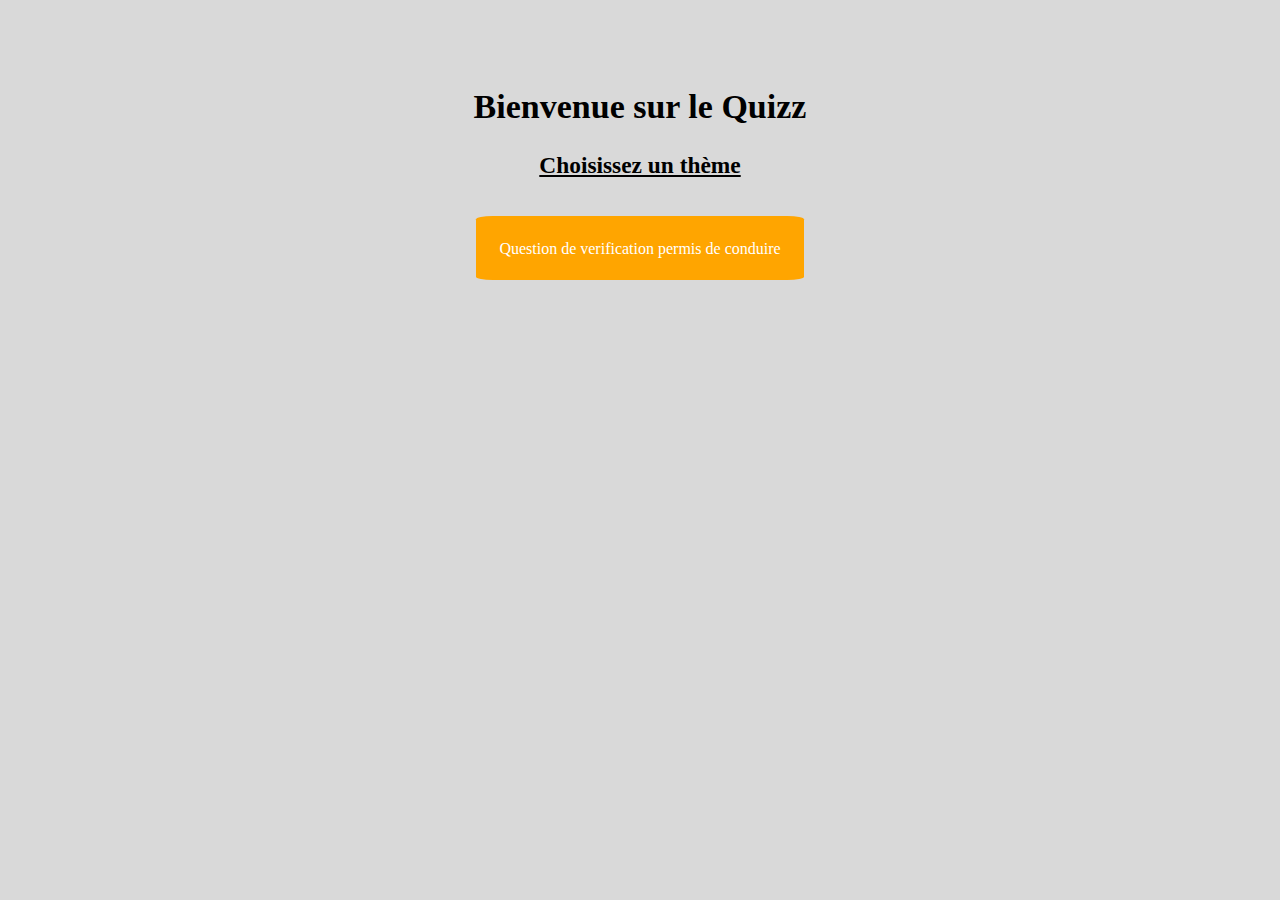
<file: index.html>
<!DOCTYPE html>
<html lang="fr">
<head>
    <meta charset="UTF-8">
    <meta name="viewport" content="width=device-width, initial-scale=1.0">
    <link rel="stylesheet" href="style.css">
    <title>Acceuil</title>
</head>
<body>
    <div class="titre_menu">
        <h1> Bienvenue sur le Quizz</h1>
    </div>
    <div class="sous_titre">
        <h3>Choisissez un thème</h3>
    </div>

    <div class="content">
        <div class="permis">
            <a class="theme_txt_permis" href="./quizz_permis/quizz.html">Question de verification permis de conduire</a>
        </div>
    </div>
</body>
</html>
</file>
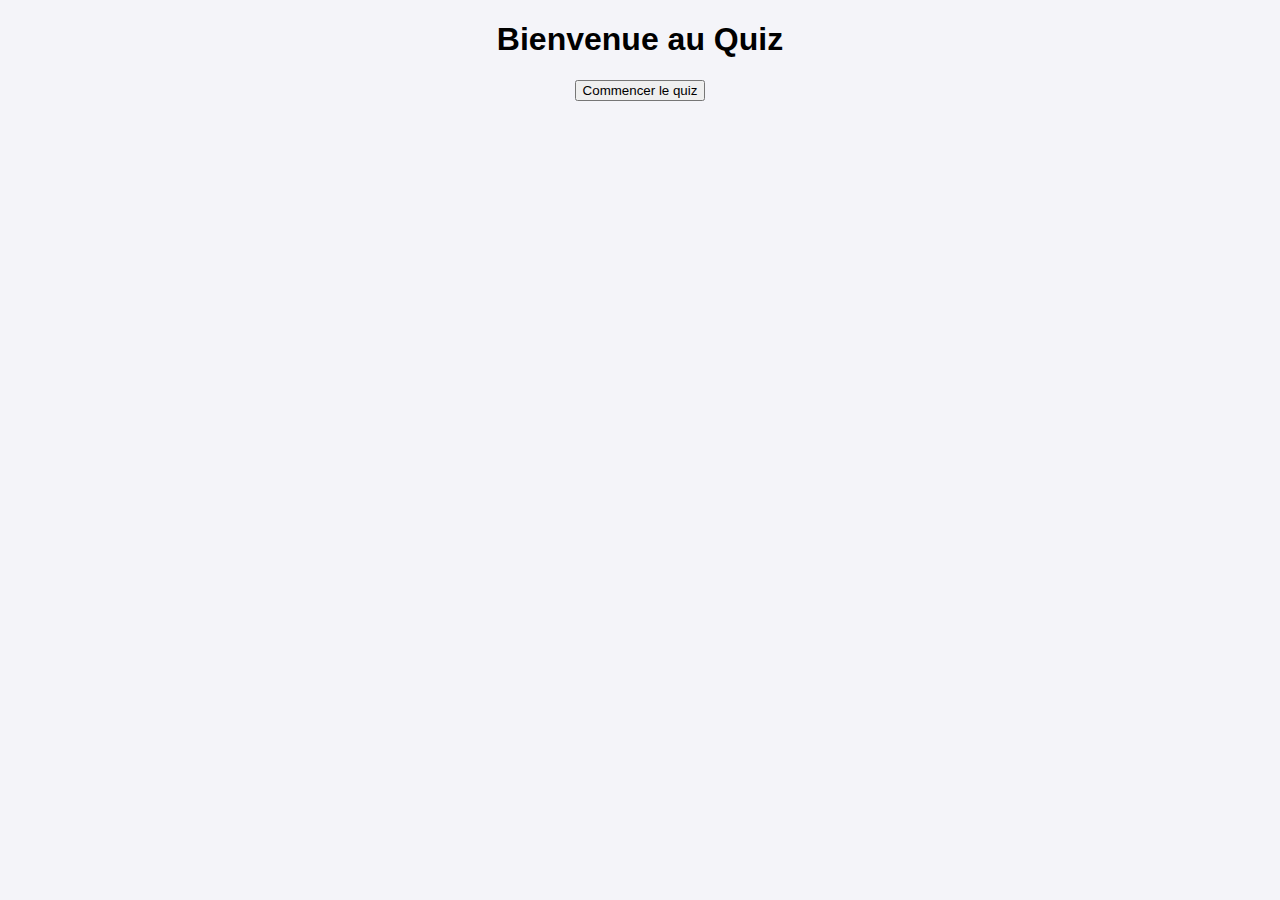
<file: quizz_test.html>
<!DOCTYPE html>
<html lang="fr">
<head>
    <meta charset="UTF-8">
    <meta name="viewport" content="width=device-width, initial-scale=1.0">
    <title>Quiz avec Explications</title>
    <link rel="stylesheet" href="quizz_test.css">
</head>
<body>
    <div id="header_screen">
        <h1>Bienvenue au Quiz</h1>
        <button id="btn_start">Commencer le quiz</button>
    </div>

    <div id="questions_screen" style="display:none;">
        <!-- Les questions vont apparaître ici -->
    </div>

    <div id="result_screen" style="display:none;">
        <h2>Résultat</h2>
        <p>Vous avez répondu correctement à <span id="nbrCorrects"></span> questions.</p>
    </div>

    <div id="explanation" style="display:none;">
        <!-- Les explications apparaîtront ici après validation -->
    </div>

    <script src="script_test.js"></script>
</body>
</html>
</file>
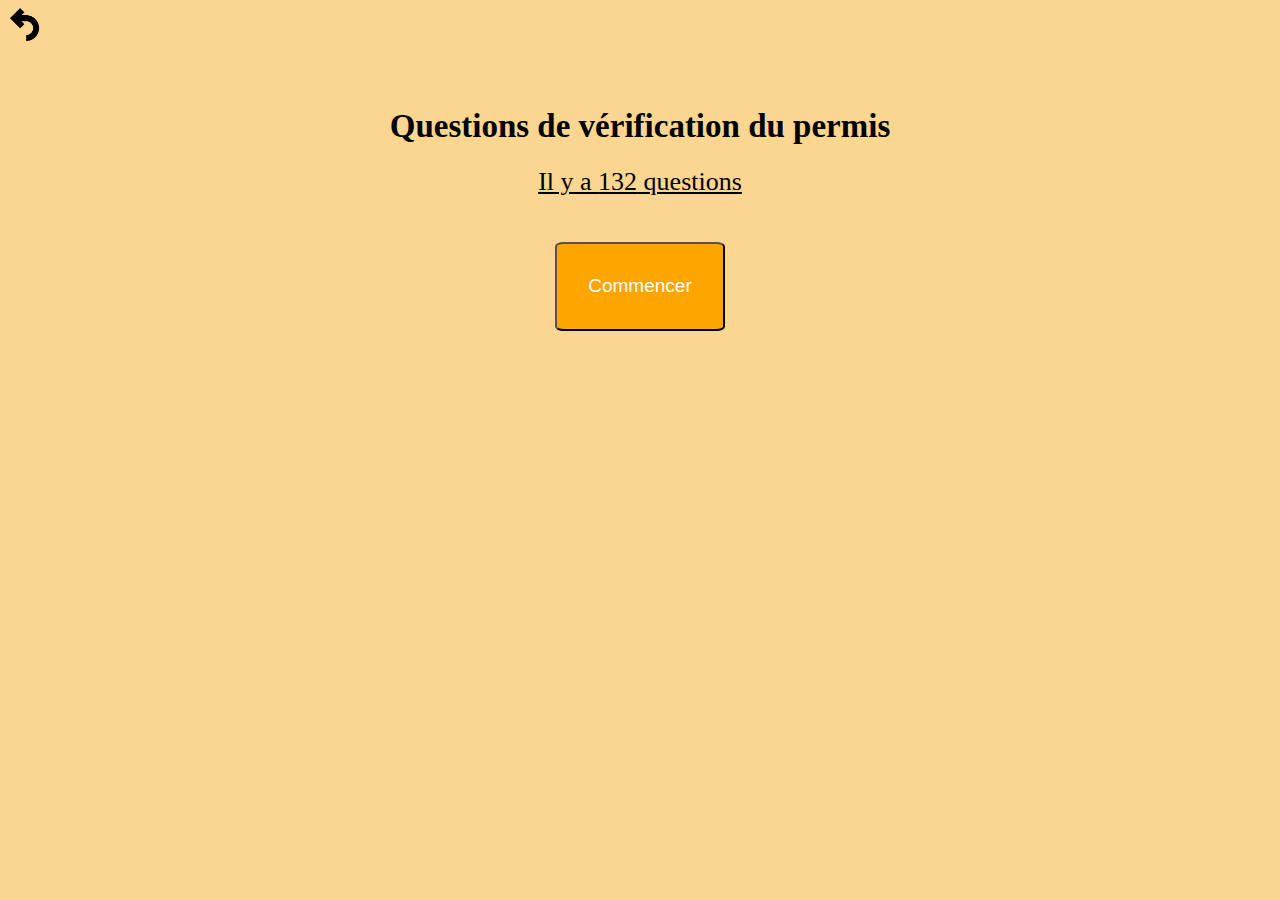
<file: quizz_permis/quizz.html>
<!DOCTYPE html>
<html lang="fr">
<head>
    <meta charset="UTF-8">
    <meta name="viewport" content="width=device-width, initial-scale=1.0">
    <link rel="stylesheet" href="./quizz.css">
    <title>Thème permis</title>
</head>
<body>
    <a class="return_menu" href="../index.html"><img class="img_fleche" src="../Ressources/60793.png"></a>

    <div class="main_content">
        <div id="header_screen" class="header_screen">
            <h1 class="titre">Questions de vérification du permis</h1>
            <span class="sous_titre"> Il y a <span class="nbrQuestion"> ?? </span> questions </span>
            <div>
                <button id="btn_start" class="start"> Commencer </button>
            </div>
        </div>

        <div id="questions_screen" class="questions_screen">

        </div>
        <!-- Conteneur pour afficher l'explication -->
        <div id="explanation" style="display:none;">
            <!-- Les explications apparaîtront ici après validation -->
        </div>

        <div id="result_screen" class="result_screen">
            <h2 class=""> Résultat </h2>
            <span class=""> Vous avez <span id="nbrCorrects"> ?? </span> réponses correctes sur <span class="nbrQuestion"> ?? </span></span>
        </div>
    </div>

    <script src="./script.js"></script>
</body>
</html>
</file>
<file: style.css>
/* Style par defaut de toute la page */
    body{
        background-color: rgb(217, 217, 217);
    }
/* Fin style par defauts */

/* titre de la page */
    .titre_menu {
        text-align: center;
        font-size: 17px;
        margin-top: 7%;
    }
/* fin titre de la page */

/* sous titre de la page */
    .sous_titre {
        text-align: center;
        font-size: 20px;
        margin-top: 2%;
        text-decoration: underline;
    }
/* fin sous-titre de la page */

/* thème des quizz */
    .content{
        text-align: center;
        padding: 0.5%;
    }
    /* premier thème */
        .permis{
            color: white;
            padding: 2.5%;
            margin-bottom: 1%;
        }
    /* fin premier thème */
/* fin thème quizz */

/* lien premier thème */
    .theme_txt_permis{
        text-decoration: none;
        color: white;
        background-color: orange;
        padding: 2%;
        border-radius: 5%;
        font-size: 16px;
    }
    .theme_txt_permis:hover{
        font-size: 16px;
        background-color: rgb(190, 133, 26);
    }
/* fin lien premier thème */
</file>
<file: quizz_test.css>
body {
    font-family: Arial, sans-serif;
    background-color: #f4f4f9;
    margin: 0;
    padding: 0;
}

#header_screen, #result_screen {
    text-align: center;
    margin-top: 20px;
}

#questions_screen {
    margin: 20px;
}

ul.list_questions {
    list-style-type: none;
    padding: 0;
}

li.answers {
    padding: 10px;
    background-color: #f4f4f9;
    margin-bottom: 10px;
    cursor: pointer;
    border: 1px solid #ccc;
}

li.selectedAnswer {
    background-color: #d4edda;
}

li.answersCorrect {
    background-color: #28a745;
    color: white;
}

li.answersWrong {
    background-color: #dc3545;
    color: white;
}

button.validate-btn {
    padding: 10px 20px;
    background-color: #007bff;
    color: white;
    border: none;
    cursor: pointer;
}

button.validate-btn:hover {
    background-color: #0056b3;
}

#explanation {
    margin-top: 20px;
    padding: 15px;
    background-color: #e9ecef;
    border-left: 4px solid #007bff;
}
</file>
<file: quizz_permis/quizz.css>
/* style par défaut de la page */
    body {
        /* font-family: 'Abyssinica SIL', serif; */
        background-color: rgb(251, 214, 145);
    }
/* fin style par défaut de la page */

/* retour à l'acceuil */
    /* lien de retour */
        .return_menu {
            text-decoration: none;
        }
    /* fin lien de retour */

    /* image de retour */
        .img_fleche {
            width: auto;
            height: 33px;
        }
        
        .img_fleche:hover {
            width: auto;
            height: 37px;
        }
    /* fin image de retour */
/* fin retour à l'acceuil */

/* contenu de la page */
    .main_content {
        text-align: center;
        animation-name: slide;
        animation-duration: 1000ms;
    }
    /* titre de la page */
        .titre {
            font-size: 33px;
            margin-top: 5%;
        }
    /* fin titre de la page */
    /* sous titre de la page */
        .sous_titre {
        font-size: 26px;
        text-decoration: underline;
        }
    /* fin sous titre */
    /* Boutton "commencer" */
        .start {
            margin-top: 3.5%;
            padding: 2.5%;
            font-size: 19px;
            background-color: orange;
            border-radius: 5%;
            cursor: pointer;
            color:white;
        }

        .start:hover {
            background-color: rgb(205, 138, 14);
        }
    /* Fin boutton "commencer" */
    /* header */
        .header_screen {
            display: block;
        }
    /* fin header */
    /* question */
        .questions_screen {
            display: none;
        }
    /* fin question */
    /* titre questions */
        .title_questions {
            font-size: 25px;
            text-decoration: underline;
        }
    /* fin titre questions */
    /* résultat */
    .result_screen {
        display: none;
        font-size: 22px;
    }
    /* fin résultat */
/* fin contenu de la page */

/* questions */
.list_questions {
    list-style: none;
    font-size: 24px;
}
.avancement_question {
    font-size: 20px;
    margin-top: 2%;
}
/* fin des questions */

/* réponses */
    .answers {
        background-color: orange;
        color:white;
        text-shadow: 4px 0.5px 3px rgba(0,0,0,1);
        padding: 1%;
        margin-bottom: 5%;
        cursor: pointer;
    }



    .answersCorrect {
        background-color: rgb(13, 188, 13);
    }

    .answersCorrect:hover {
        background-color: rgb(13, 188, 13);
    }

    .answersWrong {
        background-color: rgb(191, 13, 13);
    }

    .answersWrong:hover {
        background-color: rgb(191, 13, 13);
    }
/* fin des réponses */

.selectedAnswer {
    background-color: lightblue; /* Pour différencier les réponses sélectionnées */
}

.answersCorrect {
    background-color: green; /* Bonne réponse */
}

.answersWrong {
    background-color: red; /* Mauvaise réponse */
    color: white;
}

.validate-btn {
    padding: 10px 20px;
    margin-top: 10px;
    background-color: #28a745;
    color: white;
    border: none;
    cursor: pointer;
}

.validate-btn:hover {
    background-color: green;
}


.explanation {
    background-color: red;
    border-left: 5px solid #4CAF50;
    padding: 10px;
    margin-top: 20px;
    display: none;
    font-style: italic;
    color: black;
}

#explanation {
    margin-top: 20px;
    padding: 15px;
    background-color: #e9ecef;
    border-left: 4px solid #007bff;
}


/* media querry */

/* @media (min-width:440px) {
    .img_fleche {
        width: auto;
        height: 37px;
    }
    
        .img_fleche:hover {
            width: auto;
            height: 42px;
        }

    .title_questions {
        font-size: 26px;
        text-decoration: underline;
    }

    .list_questions {
        list-style: none;
        font-size: 26px;
        margin-right: 12%;
    }


    .list_questions {
        list-style: none;
        font-size: 24px;
        margin-right: 17%;
        margin-left: 12%;
    }
    .avancement_question {
        font-size: 23px;
        margin-top: 2%;
    }
    .result_screen {
        display: none;
        font-size: 25px;
    }
    .answers {
        background-color: white; 
        color: blue;
        text-shadow: 4px 0.5px 3px rgba(0,0,0,1);
        padding: 1%;
        margin-bottom: 5%;
        cursor: pointer;
    }

     .answers:hover {
        background-color: orange;
    }

    .answersCorrect {
        background-color: rgb(13, 188, 13);
    }

    .answersCorrect:hover {
        background-color: rgb(13, 188, 13);
    }

    .answersWrong {
        background-color: rgb(191, 13, 13);
    }

    .answersWrong:hover {
        background-color: rgb(191, 13, 13);
    }
}


@media (min-width:900px) {
    .img_fleche {
        width: auto;
        height: 50px;
    }
    
        .img_fleche:hover {
            width: auto;
            height: 58px;
        }

    .title {
        font-size: 39px;
        margin-top: 5%;
    }
        
    .sous_title {
        font-size: 32px;
        text-decoration: underline;
    }

    .start {
        margin-top: 3%;
        padding: 0.9%;
        font-size: 22px;
        background-color: orange;
        border-radius: 5%;
        cursor: pointer;
    }

    .title_questions {
        font-size: 31px;
        text-decoration: underline;
    }

    .list_questions {
        list-style: none;
        font-size: 28px;
        margin-left: 20%;
        margin-right: 25%;
    }

    .answers {
        background-color: white;
        color:blue;
        text-shadow: 4px 0.5px 3px rgba(0,0,0,1);
        padding: 1%;
        margin-bottom: 5%;
        cursor: pointer;
    }

    .answers:hover {
        background-color: rgb(217, 144, 10);
    }

    .answersCorrect {
        background-color: rgb(13, 188, 13);
    }

    .answersCorrect:hover {
        background-color: rgb(13, 188, 13);
    }

    .answersWrong {
        background-color: rgb(191, 13, 13);
    }

    .answersWrong:hover {
        background-color: rgb(191, 13, 13);
    }

    .avancement_question {
        font-size: 26px;
        margin-top: 2%;
    }
    
    .result_screen {
        display: none;
        font-size: 28px;
    }
}



@keyframes slide {
    from {
      transform: translateX(50%);
    }
  
    to {
      transform: translateX(0%);
    }
  } */
  /* fin media query */
</file>
